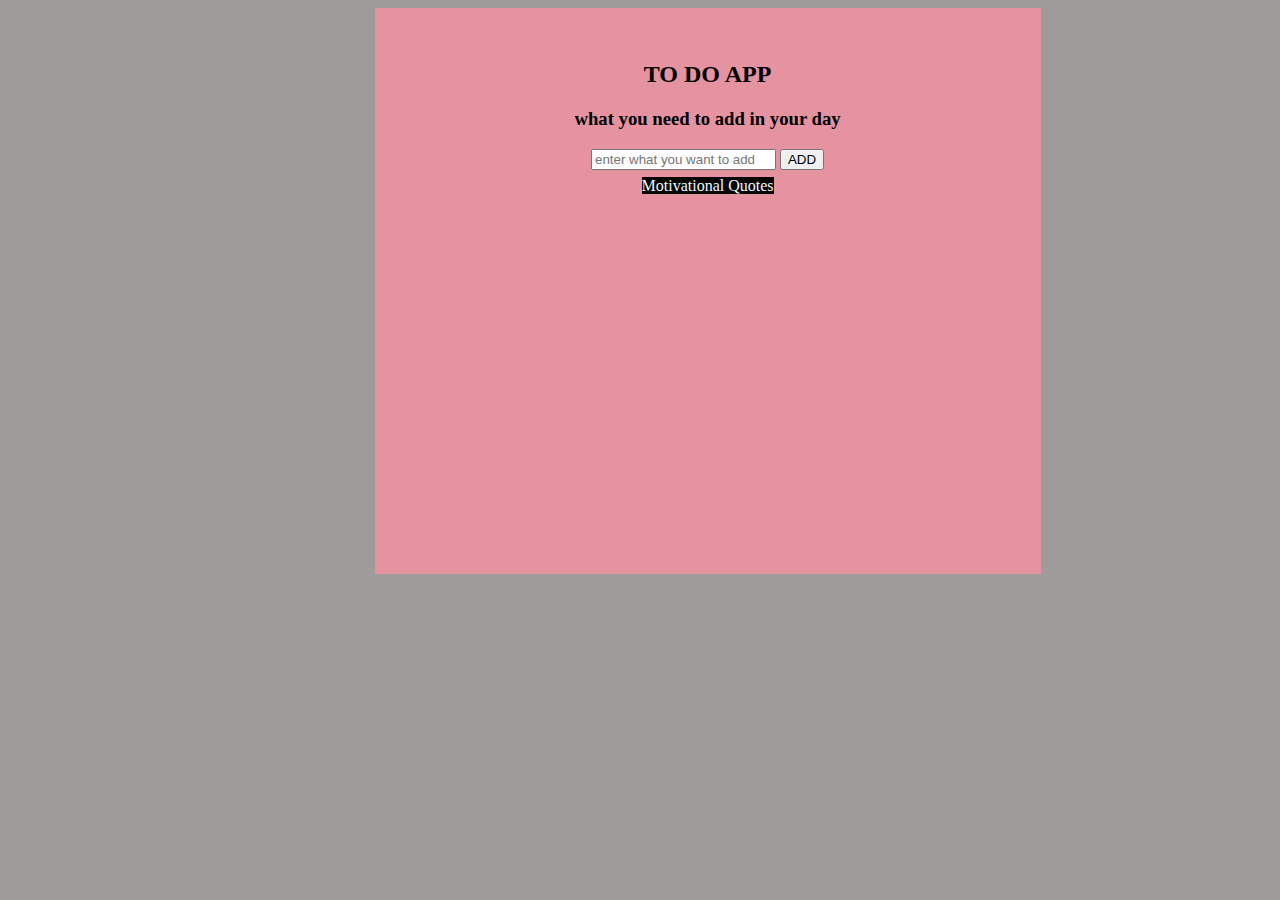
<file: index.html>
<!DOCTYPE html>
<html lang="en">
<head>
    <meta charset="UTF-8">
    <meta name="viewport" content="width=device-width, initial-scale=1.0">
    <title>Document</title>
</head>

<body>

    <div class="main">

            <h2 class="abc">TO DO APP</h2>
           
            <h3 class="abcd">what you need to add in your day</h3> 
            <div class="add">
                <input type="text" placeholder="enter what you want to add" id="add">
                <button onclick="ADD()">ADD</button>
                
            </div>
            <div class="qut">
                <!-- <h3>Motivational Quotes</h3> -->
                <a href="quotes.html" id="a">Motivational Quotes</a>
            </div>

            
           
            <!-- <div id="add">
            <input type="text"name="what you need to add" >
        </div>
            <div id="add1">
            <input type="text"name="what you need to add" ></div>
            <div id="add2">
            <input type="text"name="what you need to add" >
        </div> -->
       

    </div>
</div>
    <link rel="stylesheet" href="index.css">
    <script src="index.js"></script>
</body>
</html>
</file>
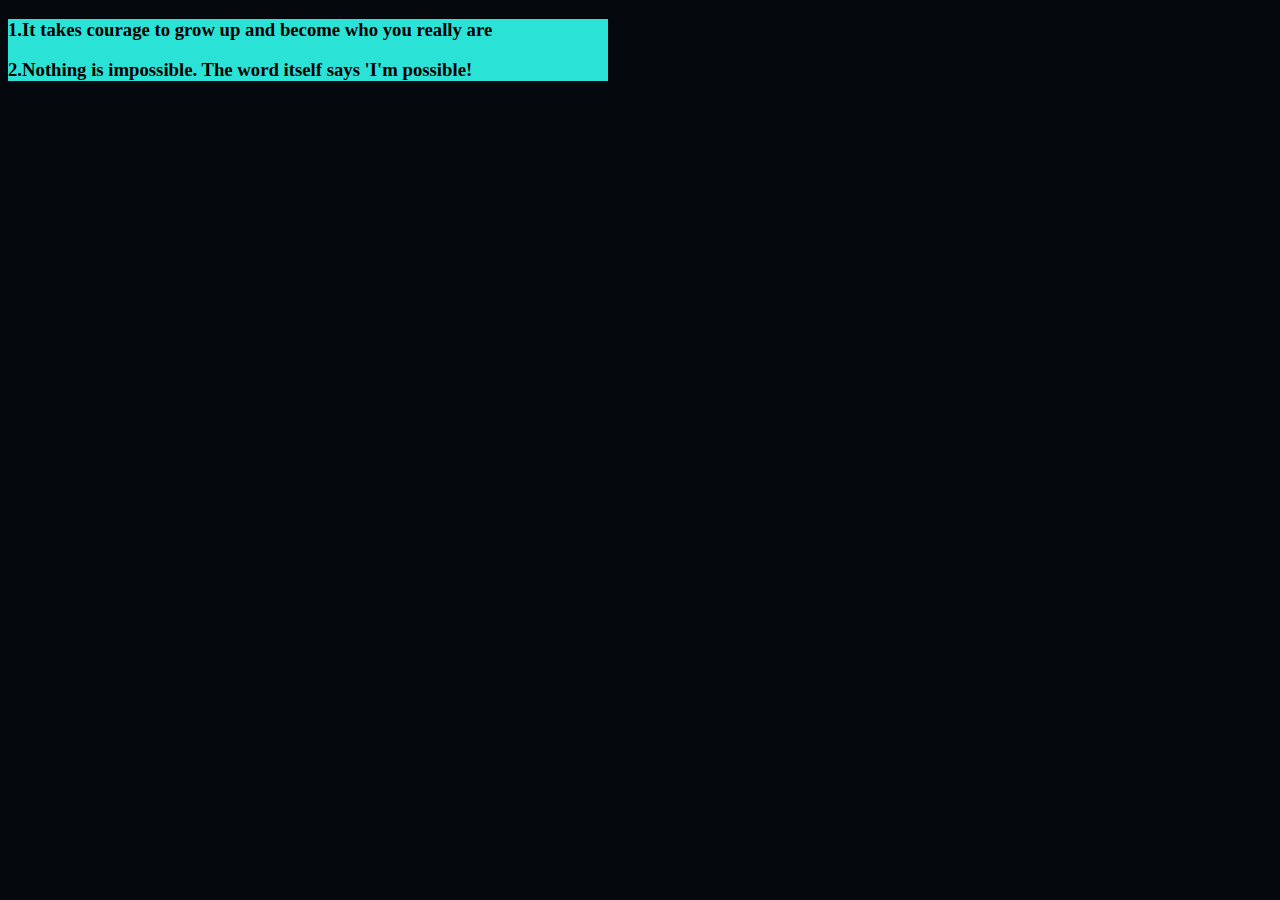
<file: quotes.html>
<!DOCTYPE html>
<html lang="en">
<head>
    <meta charset="UTF-8">
    <meta name="viewport" content="width=device-width, initial-scale=1.0">
    <title>Document</title>
</head>
<body>
    <div>
       <h3>1.It takes courage to grow up and become who you really are</h3>
       <h3>2.Nothing is impossible. The word itself says 'I'm possible!</h3>
    </div>
    <script src="index.js"></script>
    <link rel="stylesheet" href="quotes.css">
</body>
</html>
</file>
<file: index.css>
.abc{
    text-align: center;
    color: black;
    
    
}
body{
    background-color:  rgb(159, 155, 155);
}
.abcd{
    text-align: center;
    color: black;
}

.add{
    text-align: center;

}

#add{
    margin-bottom: 7px;
}

#a{
    background-color: rgb(5, 6, 5);

   
    color: aliceblue;
    text-decoration: none;
}
.qut{
    width: 300px;
    align-items: center;
    text-align: center;
    margin-left: 150px;
}

.btn-container {
    display: flex;
    justify-content: center;
    align-items: center;
}

.btn {
    margin-top: 10px;
    text-align: center;
    background-color: rgb(23, 184, 64);
    padding: 10px 20px;
    color: white;
    border-color: black;
    border-radius: 4px;
    cursor: pointer; 
}
.main{
    background-color: rgb(229, 147, 161);
    width: 600px;
    padding: 33px;
    text-align: center;
    align-items: center;
  
    margin-left: 29%;
    margin-right: 33%;
    height: 500px;

    margin-top: 5px;
}

.add div{
    position: relative;
    background-color: rgb(5, 31, 31);
    color: white;
    font-size: 19px;
    padding: 7px;
    text-align: left;
 }
 

 

 .task-item {
    display: flex;
    align-items: center;
    margin-bottom: 10px;
}
 .task-text {
    flex-grow: 1;
}
.task-icons svg {
    margin-left: 10px;
    cursor: pointer;}
</file>
<file: quotes.css>
body{
    background-color: rgb(5, 9, 14);

}
div{
    width: 600px;
    background-color: rgb(43, 226, 214);
}
</file>
